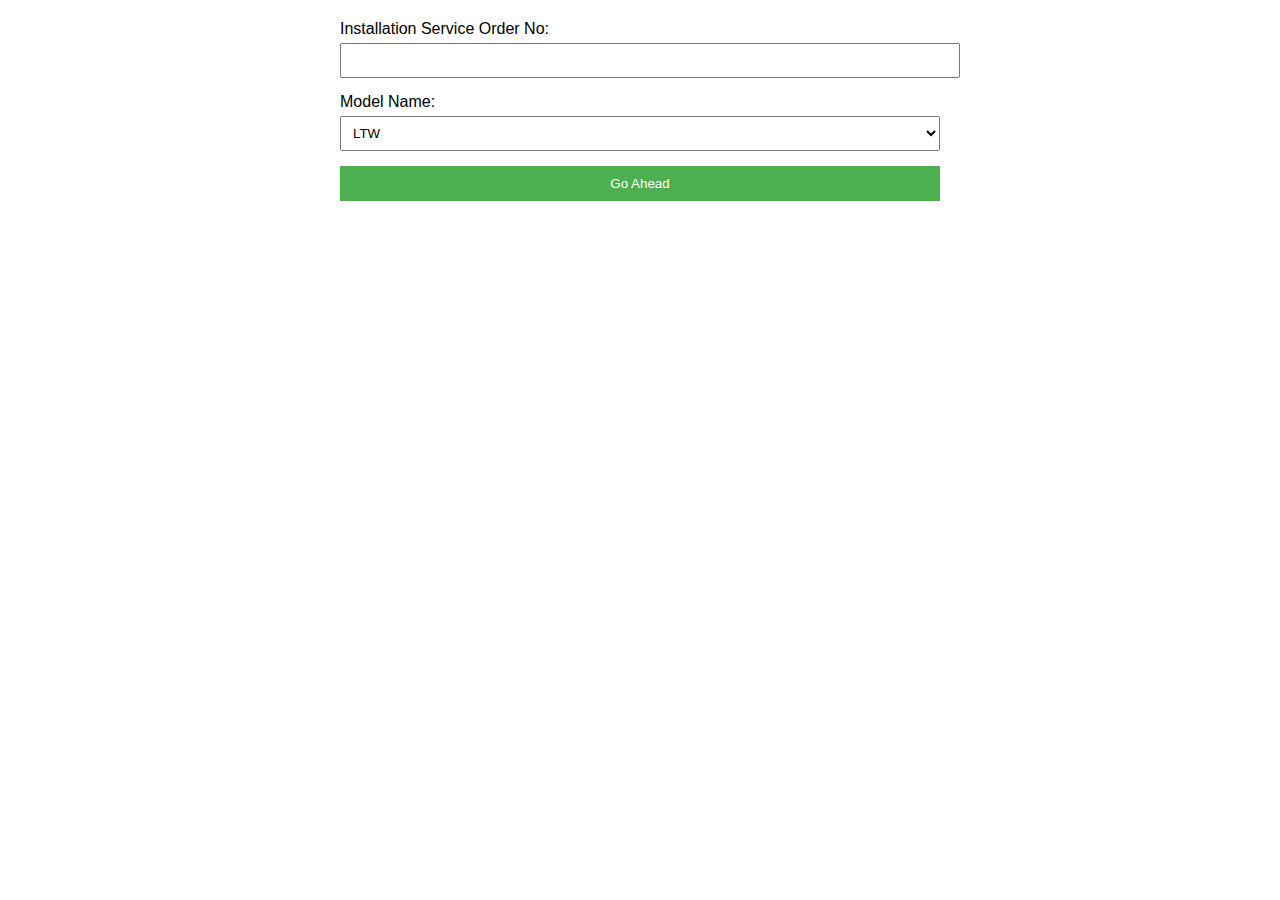
<file: index.html>
<!DOCTYPE html>
<html lang='en'>
<head>
    <meta charset='UTF-8'>
    <meta name='viewport' content='width=device-width, initial-scale=1.0'>
    <title>Warranty Registration Form</title>
    <link rel='stylesheet' href='styles.css'>
</head>
<body class="body1">
    <form action='process_form.php' method='post' enctype='multipart/form-data'>
        <label for='orderNo'>Installation Service Order No:</label>
        <input type='text' name='orderNo' id='orderNo' required pattern='[A-Za-z]{3}\d{10}'>
        
        <label for='modelName'>Model Name:</label>
        <select name='modelName' id='modelName' required>
            <option value='LTW'>LTW</option>
            <option value='Aero'>Aero</option>
        </select>
        <input type='submit' name='submit' value='Go Ahead'>
    </form>
</body>
</html>
</file>
<file: styles.css>
body {
    font-family: Arial, sans-serif;
    margin: 20px;
}

form {
    max-width: 600px;
    margin: auto;
}

label {
    display: block;
    margin-bottom: 5px;
}

input, select {
    width: 100%;
    padding: 8px;
    margin-bottom: 15px;
}

input[type='file'] {
    margin-top: 5px;
}

input[type='submit'] {
    background-color: #4CAF50;
    color: white;
    padding: 10px;
    border: none;
    cursor: pointer;
}
</file>
